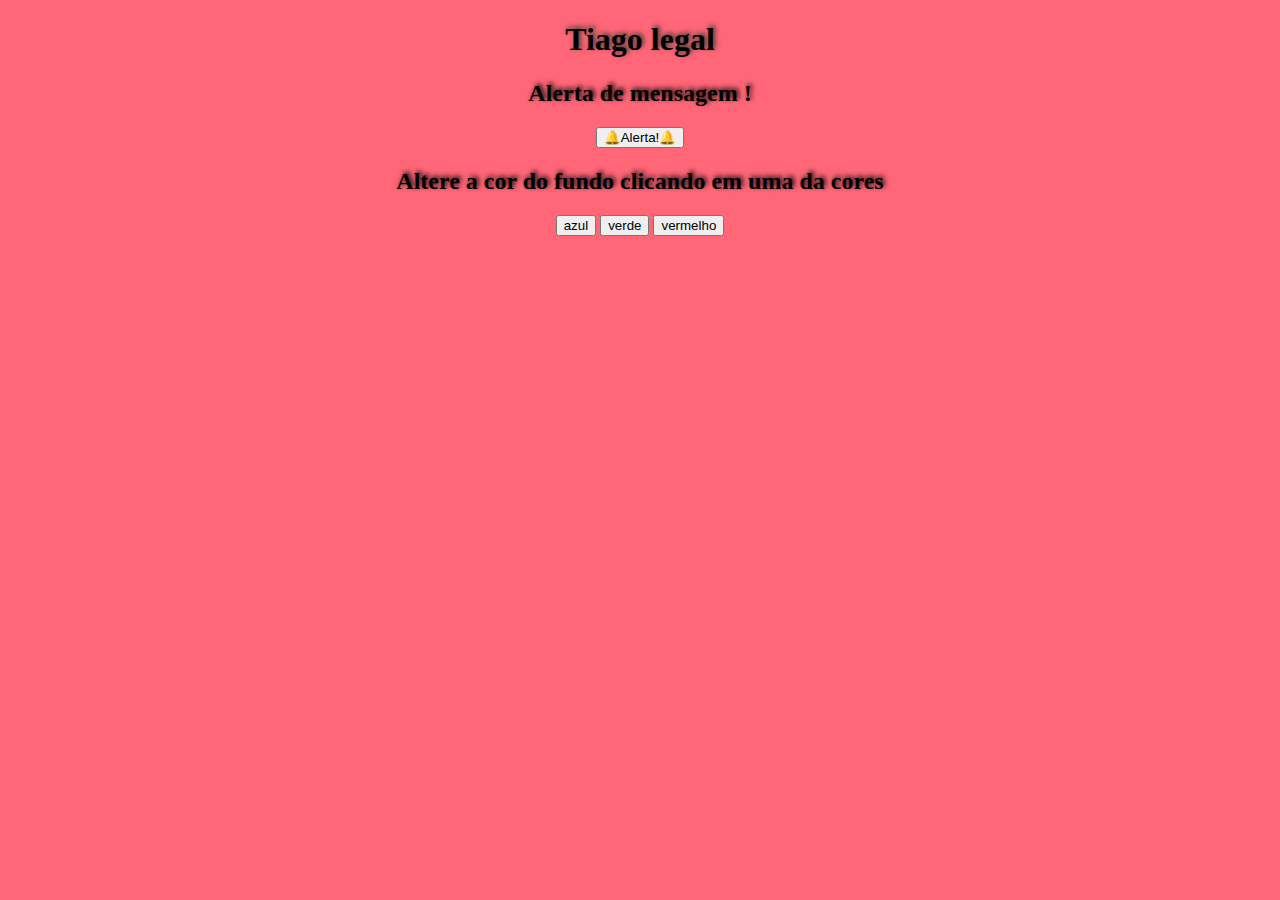
<file: AULA01/index.html>
<!DOCTYPE html>
<html lang="pt-BR">
  <head>
    <meta charset="UTF-8" />
    <meta name="viewport" content="width=device-width, initial-scale=1.0" />
    <title>Pagina de dinheiro</title>
    <body>
      <h1>Tiago legal</h1>
    </body>
    <style>
      body {
        background: #f67;
        color: black;
        text-shadow: 2px -2px 5px black;
      }
      h1 {
        color: rgb(1, 1, 1);
        text-shadow: 2px -2px 5px rgb(48, 56, 48);
        text-align: center;
      }

      h2 {
        text-align: center;
      }
    </style>
  </head>

  <h2>Alerta de mensagem !</h2>
  <p style="text-align: center">
    <button onclick="alerta()" style="">🔔Alerta!🔔</button>
  </p>
  <h2>Altere a cor do fundo clicando em uma da cores</h2>
  <p style="text-align: center">
    <button onclick="azul()">azul</button>
    <button onclick="verde()">verde</button>
    <button onclick="vermelho()">vermelho</button>
    
    <script>
      function alerta() {
    var nome = prompt("Olá, informe seu nome")
    alert (`Olá ${nome}!`)
  }
      function vermelho() {
        document.getElementsByTagName("body")[0].style.background = "#f00";
      }
      function verde() {
        document.getElementsByTagName("body")[0].style.background = "#0f0";
      }
      function azul() {
        document.getElementsByTagName("body")[0].style.background = "#00f";
      }
    </script>
  </p>

  
</html>
</file>
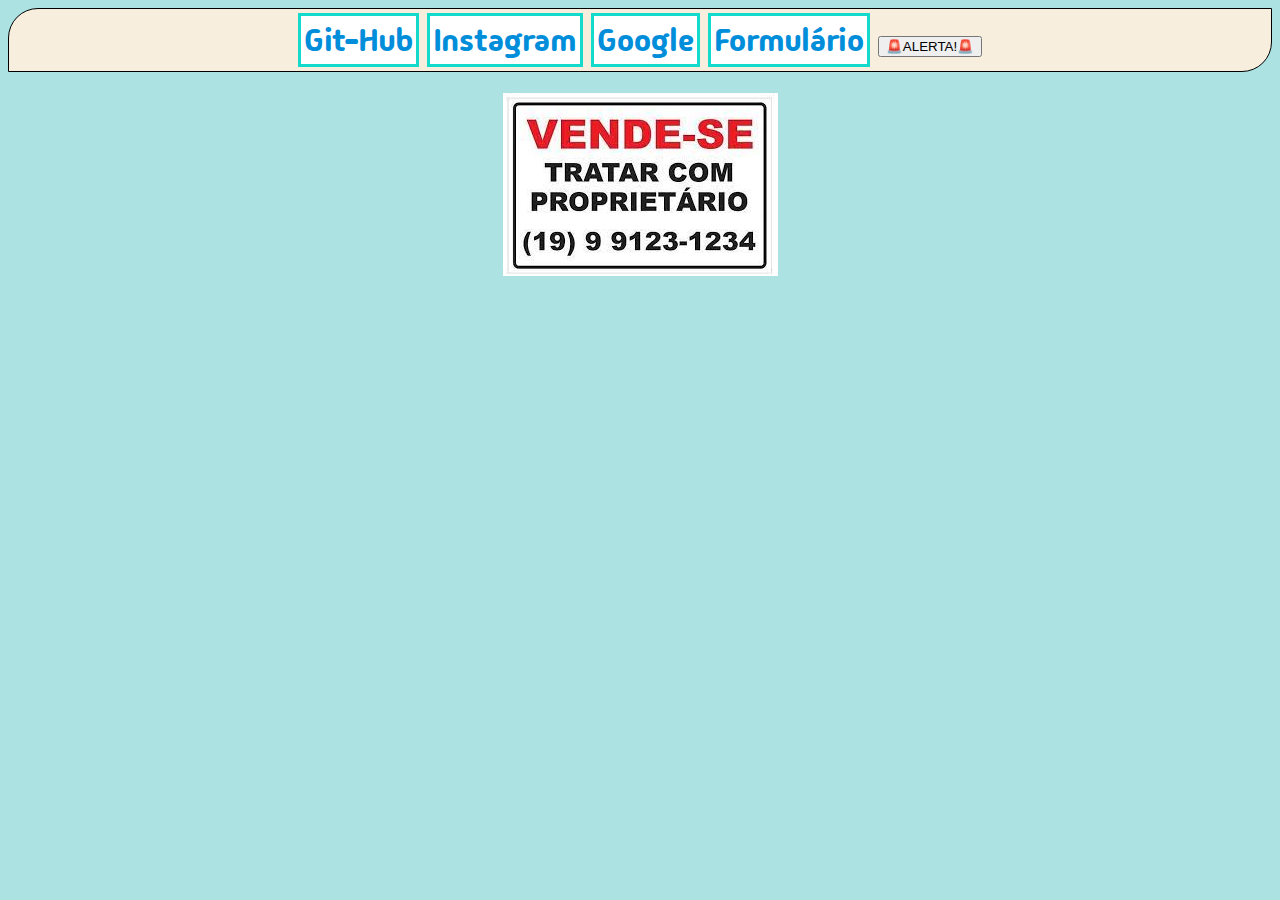
<file: AULA02/index.html>
<!DOCTYPE html>
<html lang="pt-BR">
<head>
    <meta charset="UTF-8">
    <meta name="viewport" content="width=device-width, initial-scale=1.0">
    <title>Aula 02</title>

    <link rel="stylesheet" href="./css/style.css">
</head>
<body>
    <h1 class="textocentro fundolindo">
    <a href="https://github.com/tiagop244" target="_blank">Git-Hub</a>
    <a href="https://instagram.com/"target="_blank">Instagram</a>
    <a href="https://google.com"target="_blank">Google</a>
    <a href="./form.html"target="_blank">Formulário</a>
    <button onclick="alerta()">🚨ALERTA!🚨</button>
</h1>
<center> <img src="./img/vende-se.jpg" alt="Venda de um GTR-r34 onde se sentir interesse deve-se tratar com o proprietário."title = "VENDE-SE"/></center>
</body>
<script src="./js/script.js"></script>
</html>
</file>
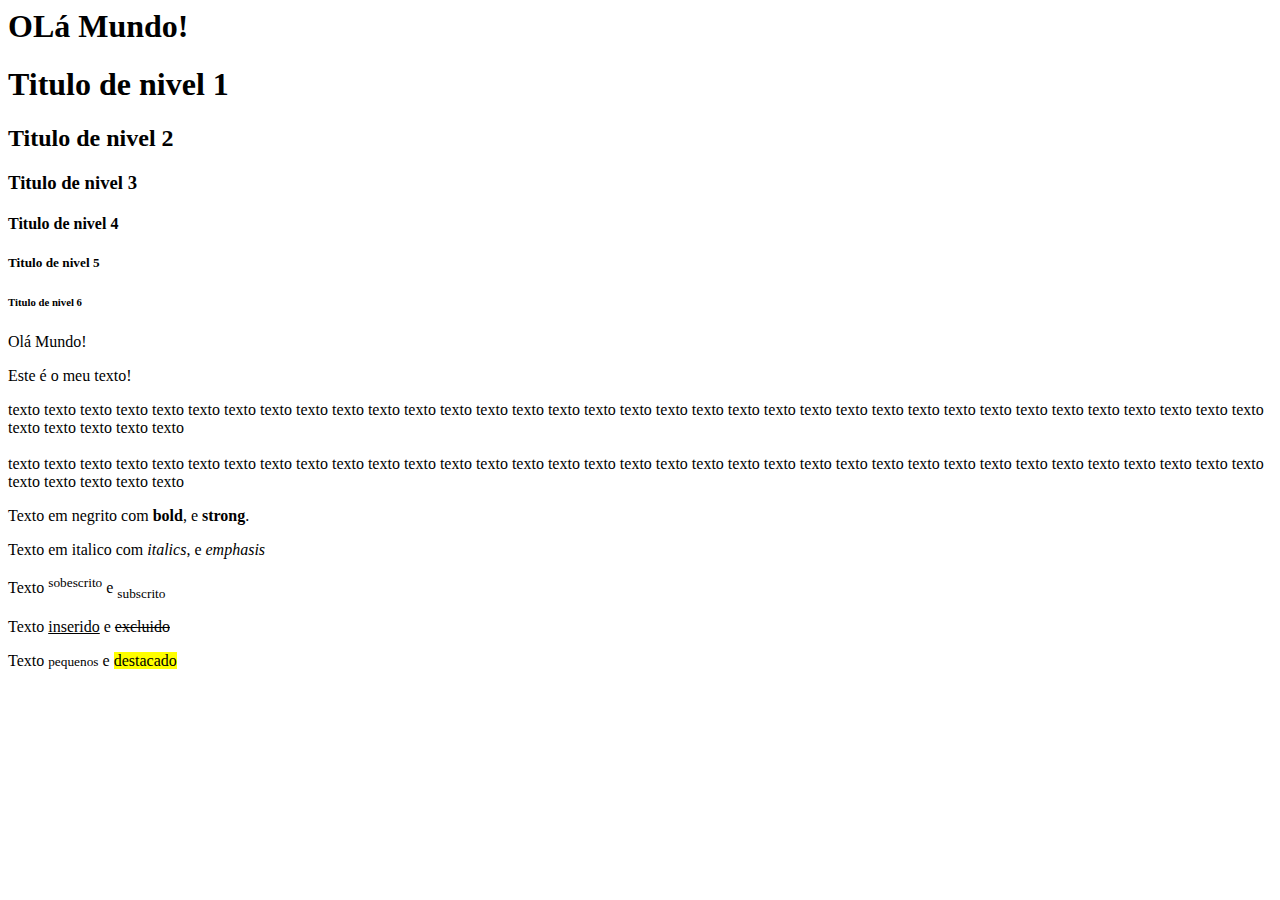
<file: AULA01/aula01.html>
<html>
  <head>
    <title>Tiago</title>
  </head>
  <body>
    <!-- abaixo está as fontes de H`s -->
    <h1>OLá Mundo!</h1>
    <h1>Titulo de nivel 1</h1>
    <h2>Titulo de nivel 2</h2>
    <h3>Titulo de nivel 3</h3>
    <h4>Titulo de nivel 4</h4>
    <h5>Titulo de nivel 5</h5>
    <h6>Titulo de nivel 6</h6>

    <p>Olá Mundo!</p>
    <p>Este é o meu texto!</p>
    texto texto texto texto texto texto texto texto
    texto texto texto texto texto texto texto texto
    texto texto texto texto texto texto texto texto
    texto texto texto texto texto texto texto texto
    texto texto texto texto texto texto texto texto
    <br />
    <br />
    texto texto texto texto texto texto texto texto
    texto texto texto texto texto texto texto texto
    texto texto texto texto texto texto texto texto
    texto texto texto texto texto texto texto texto
    texto texto texto texto texto texto texto texto
    
    <p>Texto em negrito com <b>bold</b>, e <strong>strong</strong>.</p>
    <p>Texto em italico com <i>italics</i>, e <em>emphasis</em></p>
    <p>Texto <sup>sobescrito</sup> e <sub>subscrito</sub></p>
    <p>Texto <ins>inserido</ins> e <del>excluido</del></p>
    <p>Texto <small>pequenos</small> e <mark>destacado</mark></p>
  </body>
</html>
</file>
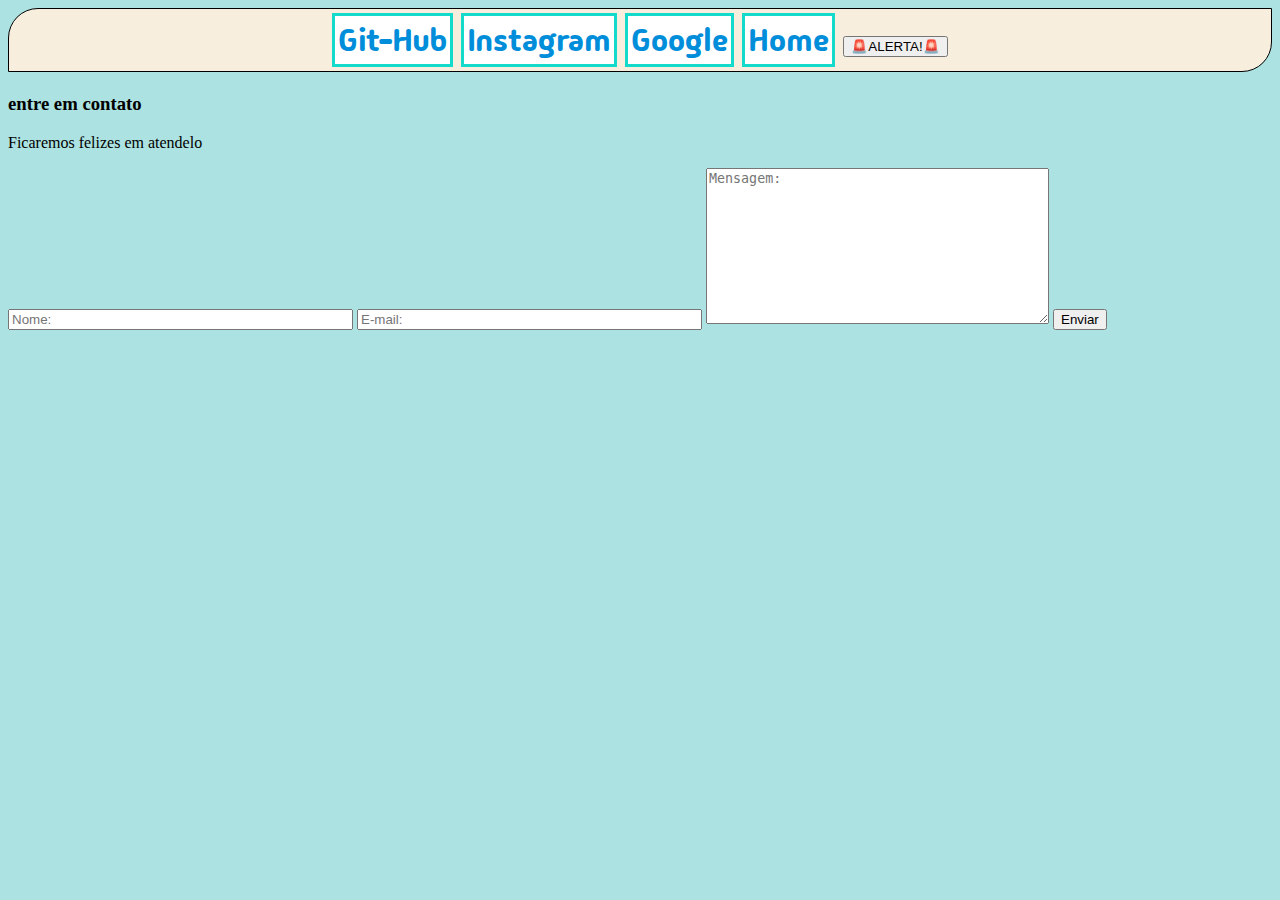
<file: AULA02/form.html>
<!DOCTYPE html>
<html lang="pt-BR">
  <head>
    <meta charset="UTF-8" />
    <meta name="viewport" content="width=device-width, initial-scale=1.0" />
    <title>Formulário</title>
    <link rel="stylesheet" href="./css/style.css" />
  </head>
  <body>
    <h1 class="textocentro fundolindo">
      <a href="https://github.com/tiagop244" target="_blank">Git-Hub</a>
      <a href="https://instagram.com/" target="_blank">Instagram</a>
      <a href="https://google.com" target="_blank">Google</a>
      <a href="./index.html" target="_blank">Home</a>
      <button onclick="alerta()">🚨ALERTA!🚨</button>
    </h1>
    <form class="textocentro" onsubmit="console.log(`Enviou`)">
      <h3>entre em contato</h3>
      <p>Ficaremos felizes em atendelo</p>
      <input id="nome" type="text" size="40" placeholder="Nome:" />
      <input id="email" type="email" size="40" placeholder="E-mail:" />
      <textarea
        name=""
        id="areaTexto"
        cols="40"
        rows="10"
        placeholder="Mensagem:"
        minlength="10"
        required
      ></textarea>
      <input type="button" onclick="enviar()" value="Enviar" />
    </form>
    <span id="resposta"></span>
  </body>
  <script src="./js/script.js"></script>
</html>
</file>
<file: AULA02/css/style.css>
@import url("https://fonts.googleapis.com/css2?family=Madimi+One&display=swap");
body {
  /* background: url(../img/fundo\ bom.jpg); */
  background: #ace2e1;
  color: #98abee;
}

a {
  text-decoration: none;
  color: #008dda;
  font-family: "Madimi One", sans-serif;
  font-weight: 200;
  font-style: normal;
}
h1.textocentro {
  text-align: center;
  margin-top: 0;
  padding: 10px;
}
.fundolindo {
  background: #f7eedd;
  padding: 5px;
  border: solid 1px #000;
  border-radius: 30px 0px;
}
h1 a {
  background: #ffffff;
  padding: 3px;
  border: solid 3px #13daca;
}
h3 {
  color: #000;
}
p {
  color: #000;
}
</file>
